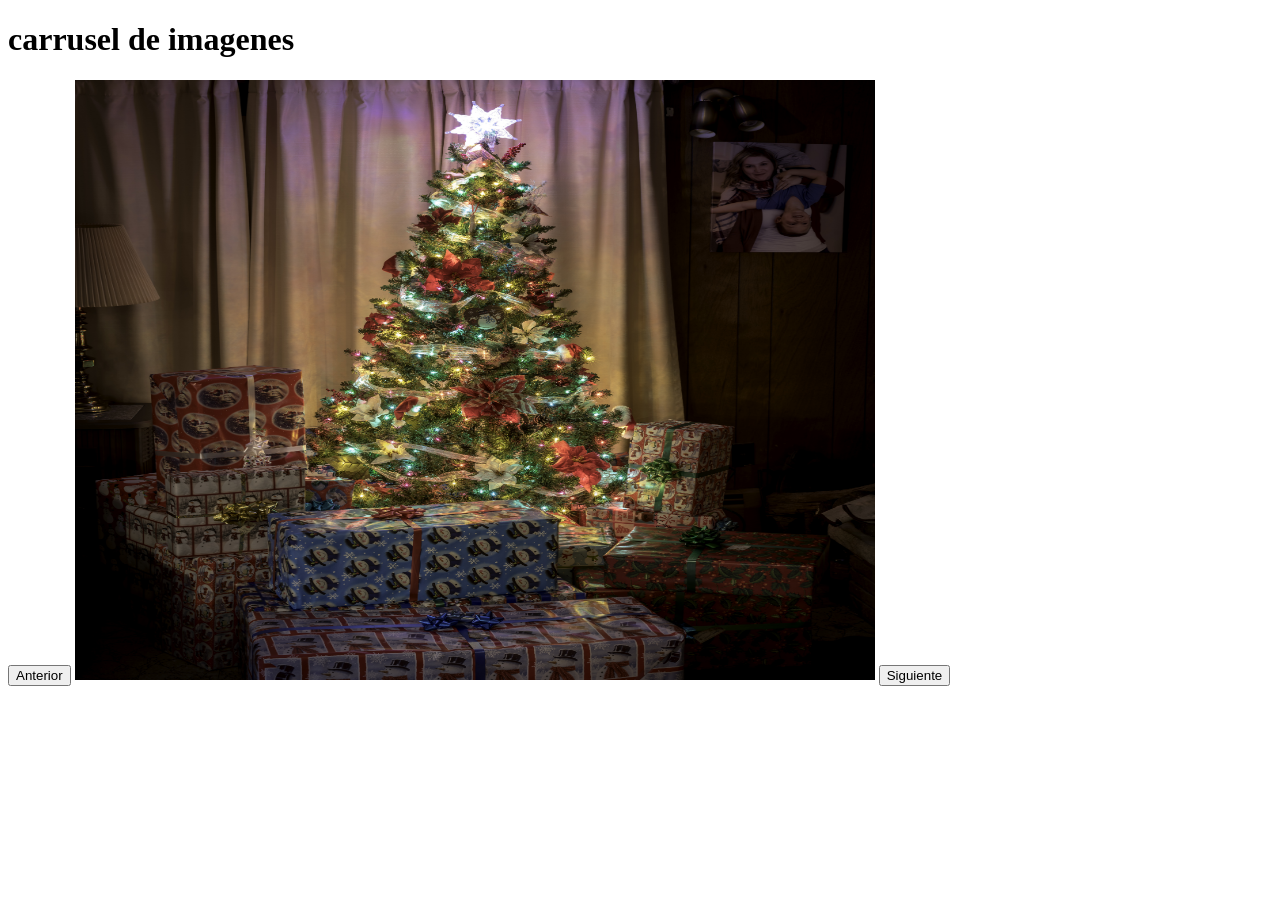
<file: carrusel_imagenes.html>
<!DOCTYPE html>
<html lang="en">
<head>
    <meta charset="UTF-8">
    <meta name="viewport" content="width=device-width, initial-scale=1.0">
    <title>Document</title>
</head>
<body>

    <h1> carrusel de imagenes </h1>
    
    <div>
        <button id="btnAnterior">Anterior</button>
        <img id="slider" width="800 px" height="600 px" src="img/imagen-1.jpg">
        <button id="btnSiguiente">Siguiente</button>
    </div>

    <script src="carrusel_imagenes.js"> </script>
</body>
</html>
</file>
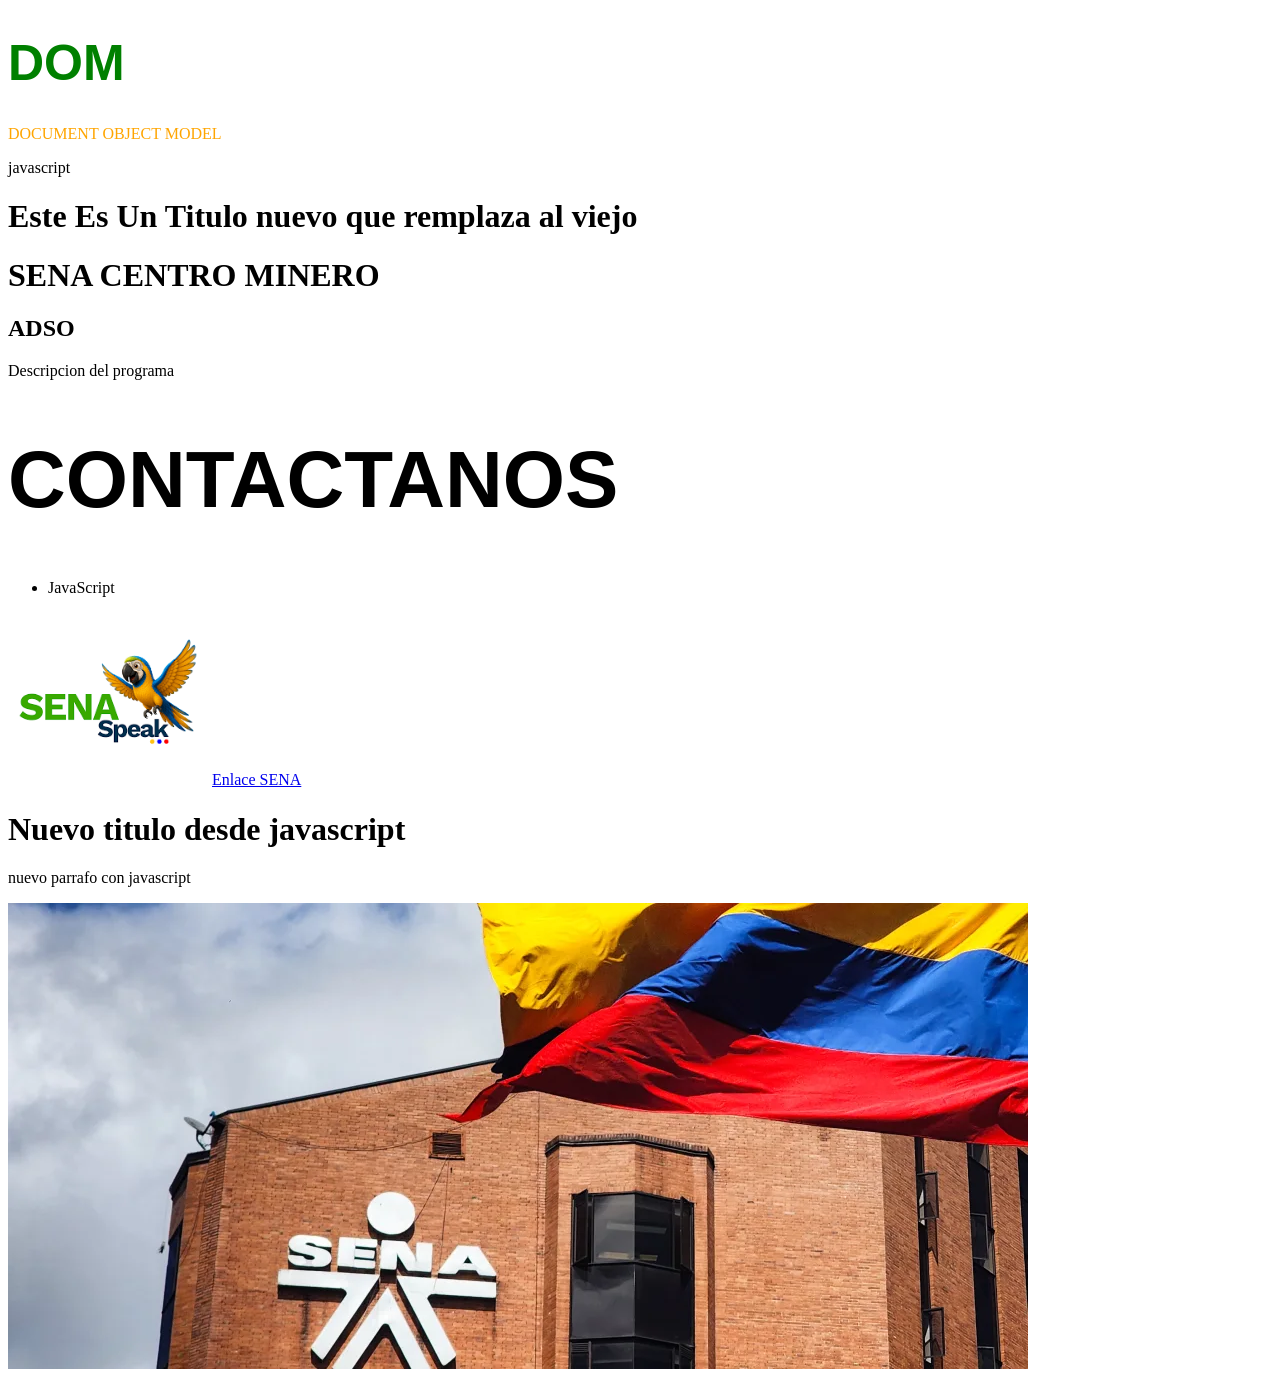
<file: DOM.html>
<!DOCTYPE html>
<html lang="en">
    <head>
        <meta charset="UTF-8">
        <meta name="viewport" content="width=device-width, initial-scale=1.0">
        <link rel="stylesheet" href="styles.css">
        <title>DOM</title>
    </head>
    <body>
        <header>
            <H1 id="tituloHeader">DOM</H1>
            <P class="descripcion">DOCUMENT OBJECT MODEL</P>
            <p>javascript</p>
            <div id="divPadre">
                <h3 id="tituloHijo"> Este Es Un Titulo Hijo </h3>
                <h3 id="tituloHijo2"> Este Es Un Titulo Hijo 2 </h3>
            </div>

        </header>
        <main>
            <h1 id="tituloSENA">SENA CENTRO MINERO</h1>
            <h2 id="subtituloSENA">Analisis Y Desarrollo De Software </h2>
            <p class="descripcion"> Descripcion del programa</p>

        </main>
        <footer>
            <h1 id="contactanos">CONTACTANOS</h1>
            <ul id="lista"></ul>

                <!--crear un elemento de lista y agregarlo al dom desde js -->

            <img id="myimg" src="sena.png" alt="SENA" width="200PX"/>
            <a id="mylink" href="https://www.sena.edu.co/">Enlace SENA</a>
       </footer>
        <script src="DOM.js"></script>
    </body>
</html>
</file>
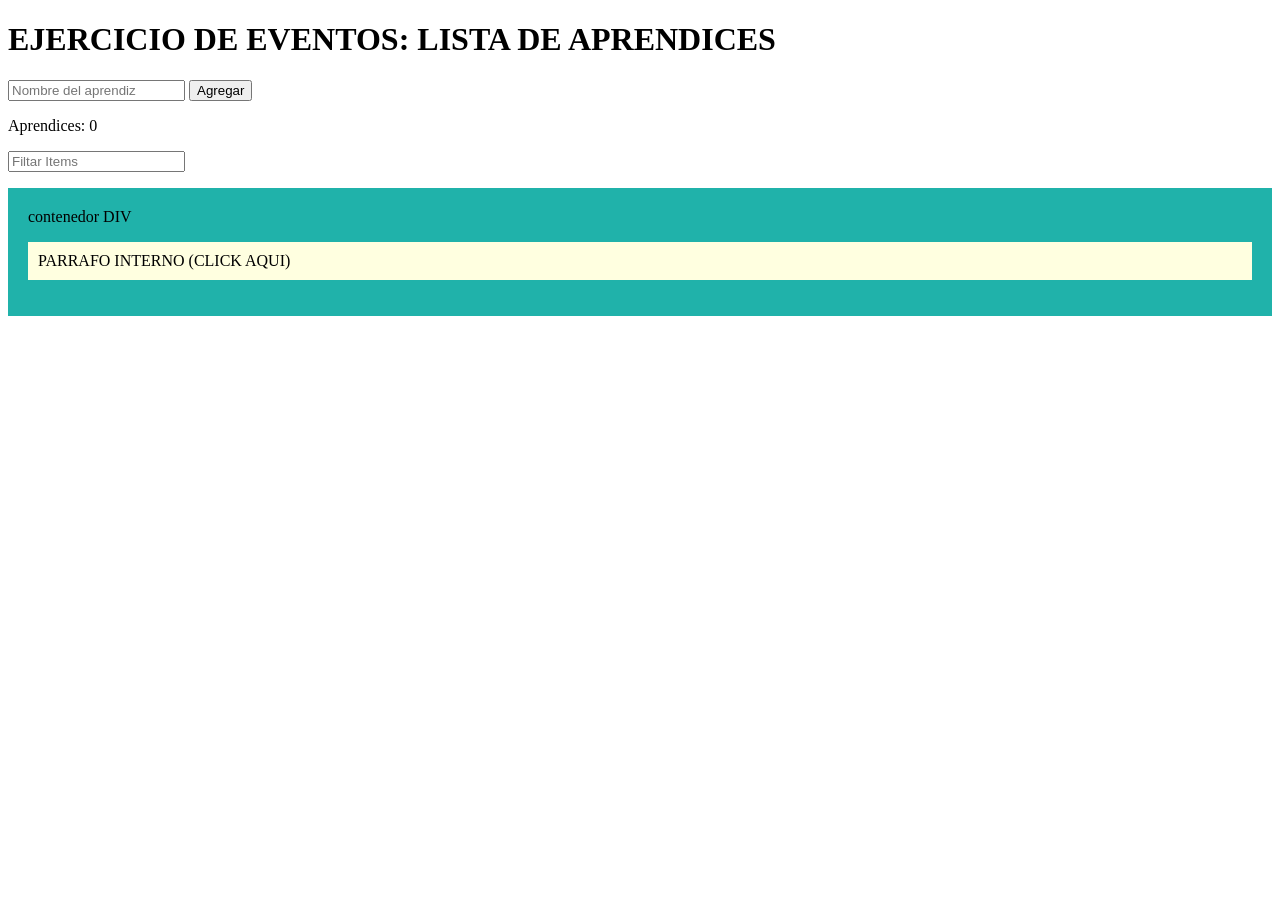
<file: ejercicio_eventos.html>
<!DOCTYPE html>
<html lang="en">
<head>
    <meta charset="UTF-8">
    <meta name="viewport" content="width=device-width, initial-scale=1.0">
    <title>EJERCICIO EVENTOS JS</title>
</head>
<body>
    <h1>EJERCICIO DE EVENTOS: LISTA DE APRENDICES</h1>
    
    <input type="text" id="entrada" placeholder="Nombre del aprendiz"> 
    <button id="btnAgregar">Agregar</button> 
    <p id="contador">Aprendices: 0</p> 

    <input type="text" id="filterInput" placeholder="Filtar Items">
    <ul id="lista"></ul>

<!--propagacion de eventos-->
    <div id="miDiv" style="padding:20px; background:lightseagreen;"> 
         contenedor DIV 
         <p id="miP" style="background:lightyellow; padding:10px;"> PARRAFO INTERNO (CLICK AQUI)</p>


    </div>
    <script src="ejercicio_eventos.js"></script>



    
</body>
</html>
</file>
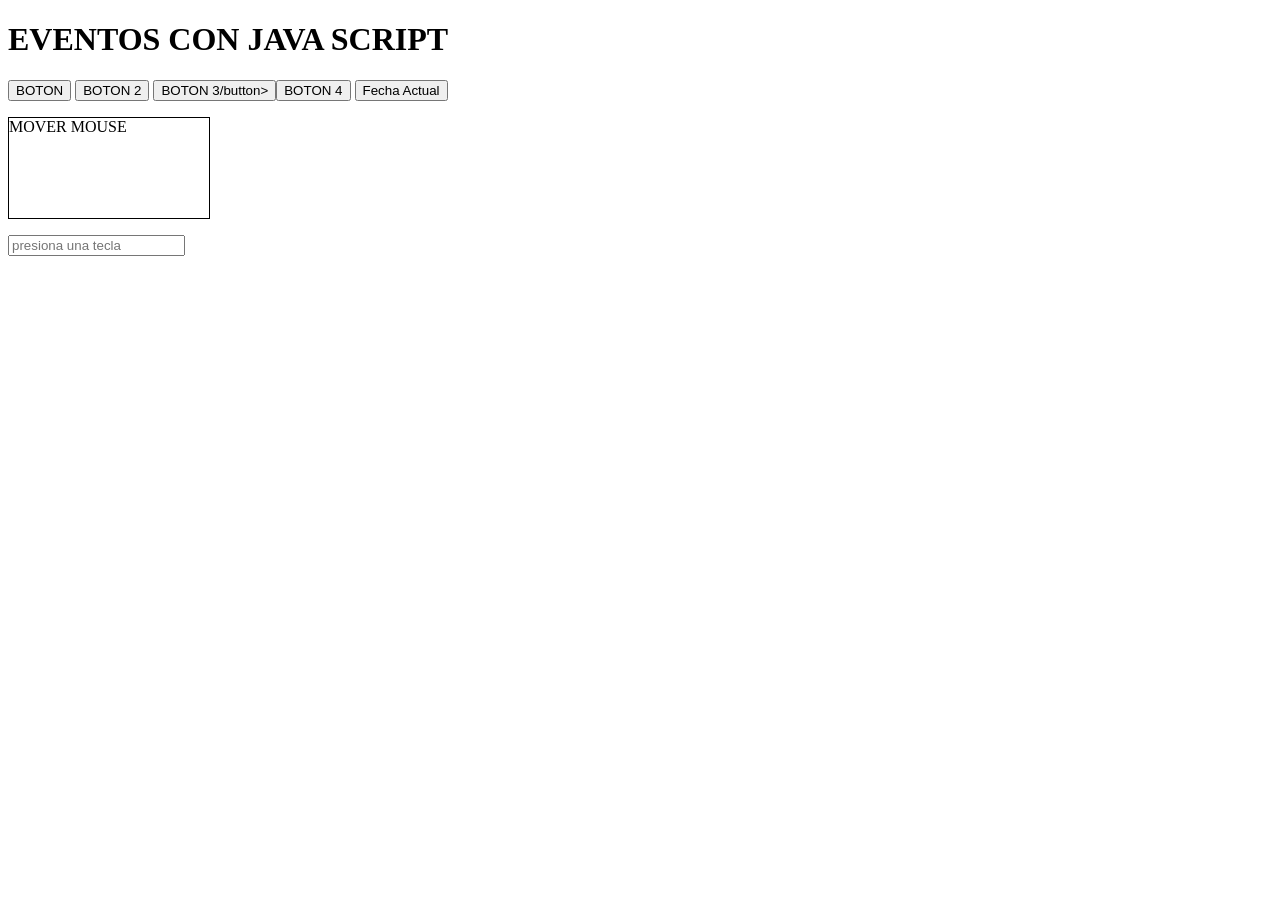
<file: eventos.html>
<!DOCTYPE html>
<html lang="en">
<head>
    <meta charset="UTF-8">
    <meta name="viewport" content="width=device-width, initial-scale=1.0">
    <title>Eventps con JS</title>
</head>
<body onload="cargarPagina()">
     <h1> EVENTOS CON JAVA SCRIPT</h1>




     <button onclick="alert('hello world!!!!!')">BOTON</button>
     <button onclick="saludar();">BOTON 2</button>

     <button id="boton3">BOTON 3/button>

     <button id="boton4">BOTON 4</button>

     <button id="botonFecha">Fecha Actual</button>
        <p id="fecha"> </p>

    <div id="box" style="width: 200px; height:100px ; padding:16x; border: 1px solid #000;"> 
            MOVER MOUSE
    </div>
    <p id="cursor"></p>
    <input id="tecla" type="text" placeholder="presiona una tecla">
    <p id="mostrarTecla"></p>


    <script src="eventos.js"></script>
</body>
</html>
</file>
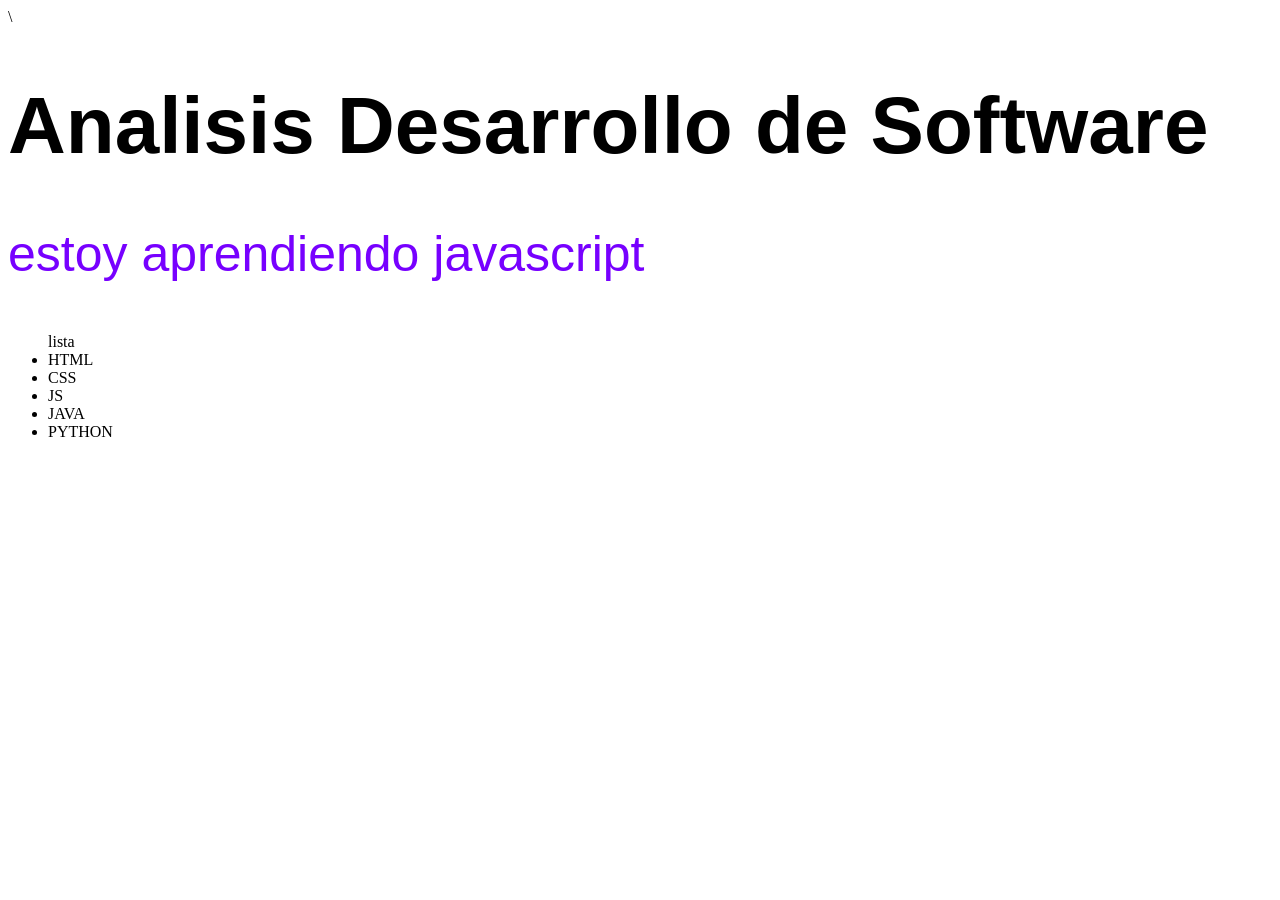
<file: leccion_8_DOM.html>
<!DOCTYPE html>
<html lang="en">
<head>
    <meta charset="UTF-8">
    <meta name="viewport" content="width=device-width, initial-scale=1.0">\
    <link rel="stylesheet" href="styles.css">


    <title>Document</title>
</head>
<body>
        <h1 id="titulo"> Actividad 8 JAVASCRIPT</h1>  
        <p id="mensaje"> parrafoooo</p>
        <ul id="lista"> lista</ul>

        <script src=leccion_8_DOM.js></script>
</body>
</html>
</file>
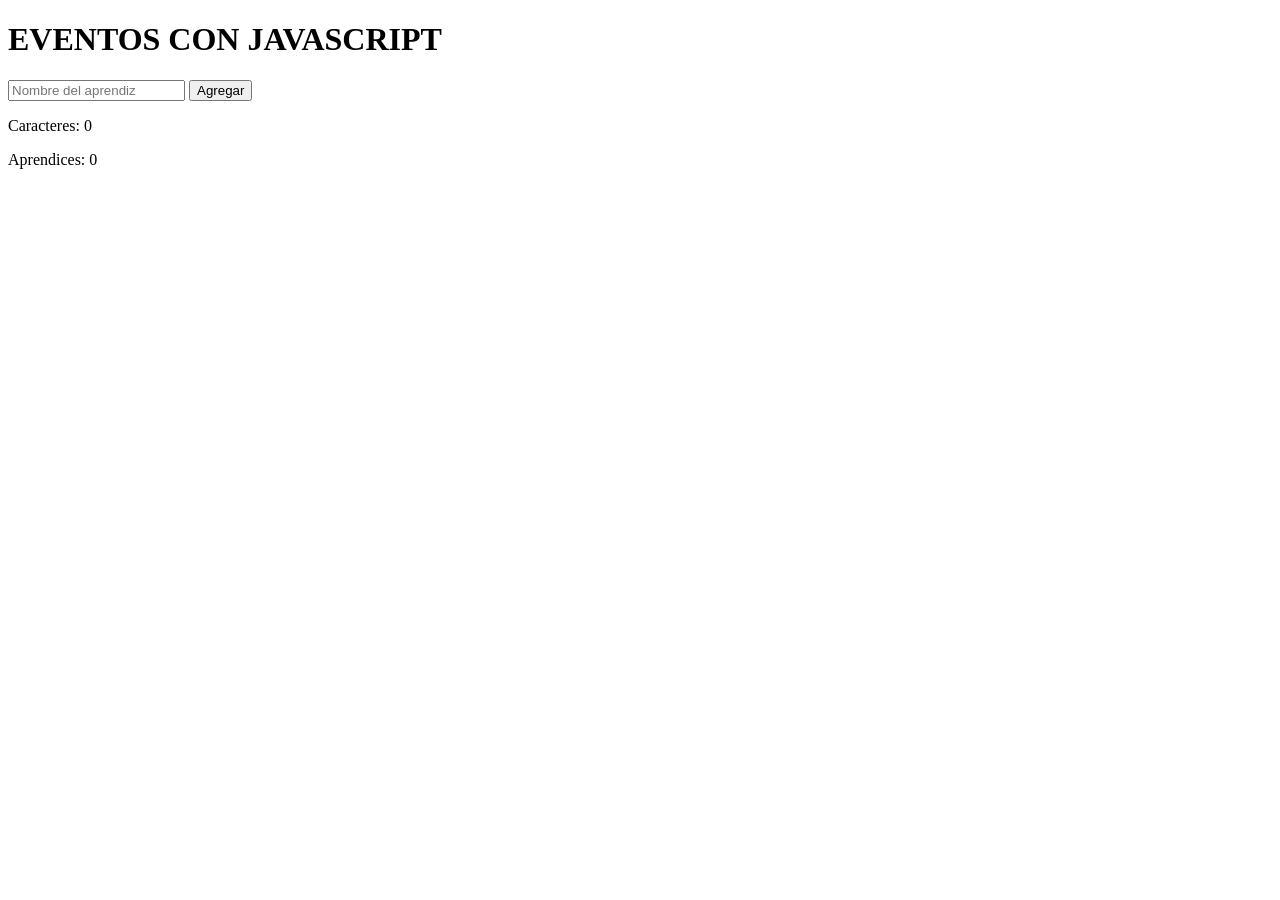
<file: leccion_9.html>
<!DOCTYPE html>
<html lang="en">
<head>
    <meta charset="UTF-8">
    <meta name="viewport" content="width=device-width, initial-scale=1.0">
    <link rel="stylesheet" href="leccion_9_style.css">

    <title>Eventos con JS</title>
   
</head>
<body>
    <h1>EVENTOS CON JAVASCRIPT</h1>

    <input type="text" id="entrada" placeholder="Nombre del aprendiz">
    <button id="btnAgregar">Agregar</button>
    <p id="caracteres">Caracteres: 0</p>
    <p id="contador">Aprendices: 0</p>
    <ul id="lista"></ul>

    <script src="leccion_9.js"></script>
</body>
</html>
</file>
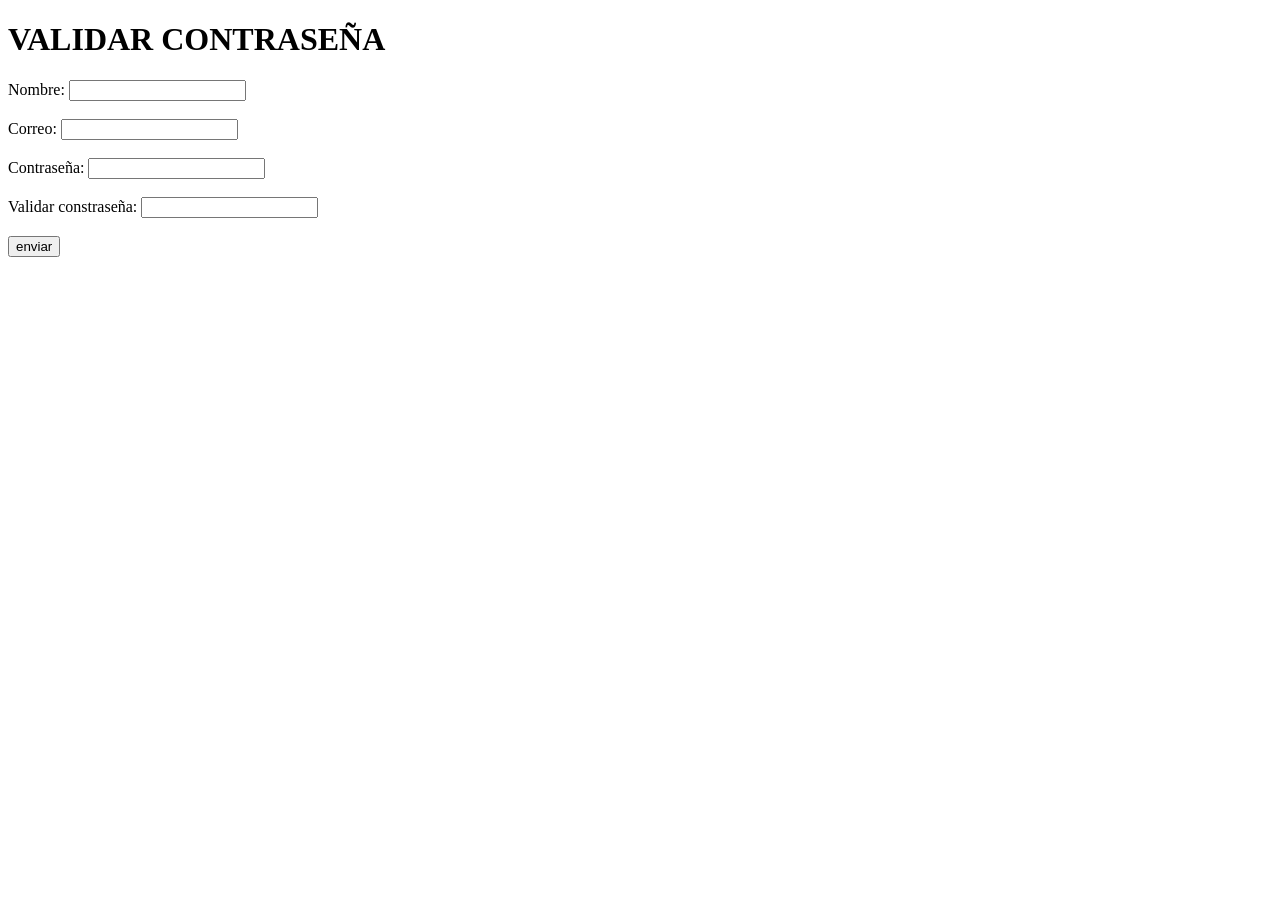
<file: validar_formulario.html>
<!DOCTYPE html>
<html lang="en">
<head>
    <meta charset="UTF-8">
    <meta name="viewport" content="width=device-width, initial-scale=1.0">
    <title>VALIDAR FORMULARIO</title>
</head>
<body>
    <h1>VALIDAR CONTRASEÑA</h1>
    

    <form onsubmit="return validarContrasena();">
        <label for="nombre"> Nombre:</label>   
        <input type="text" id="nombre" required>
        <br><br>

        <label for="correo"> Correo: </label>
        <input type="email" id="correo" required> 
        <br><br>

        <label for="contra1"> Contraseña:  </label>
        <input type="password" id="contra1" required> 
        <br><br>

        <label for="contra2"> Validar constraseña: </label>
        <input type="password" id="contra2" required> 

       <br><br>

        <input type="submit" value="enviar">


    </form>



    <script src="validar_formulario.js"></script>
</body>
</html>
</file>
<file: styles.css>
.destacado{

font-weight: bold;
font-size: 80px;
font-family: Arial, Helvetica, sans-serif;
}
</file>
<file: leccion_9_style.css>
.tachado { text-decoration: line-through; color: red; }
li { cursor: pointer; margin: 4px 0; }
li button { margin-left: 10px; }
</file>
